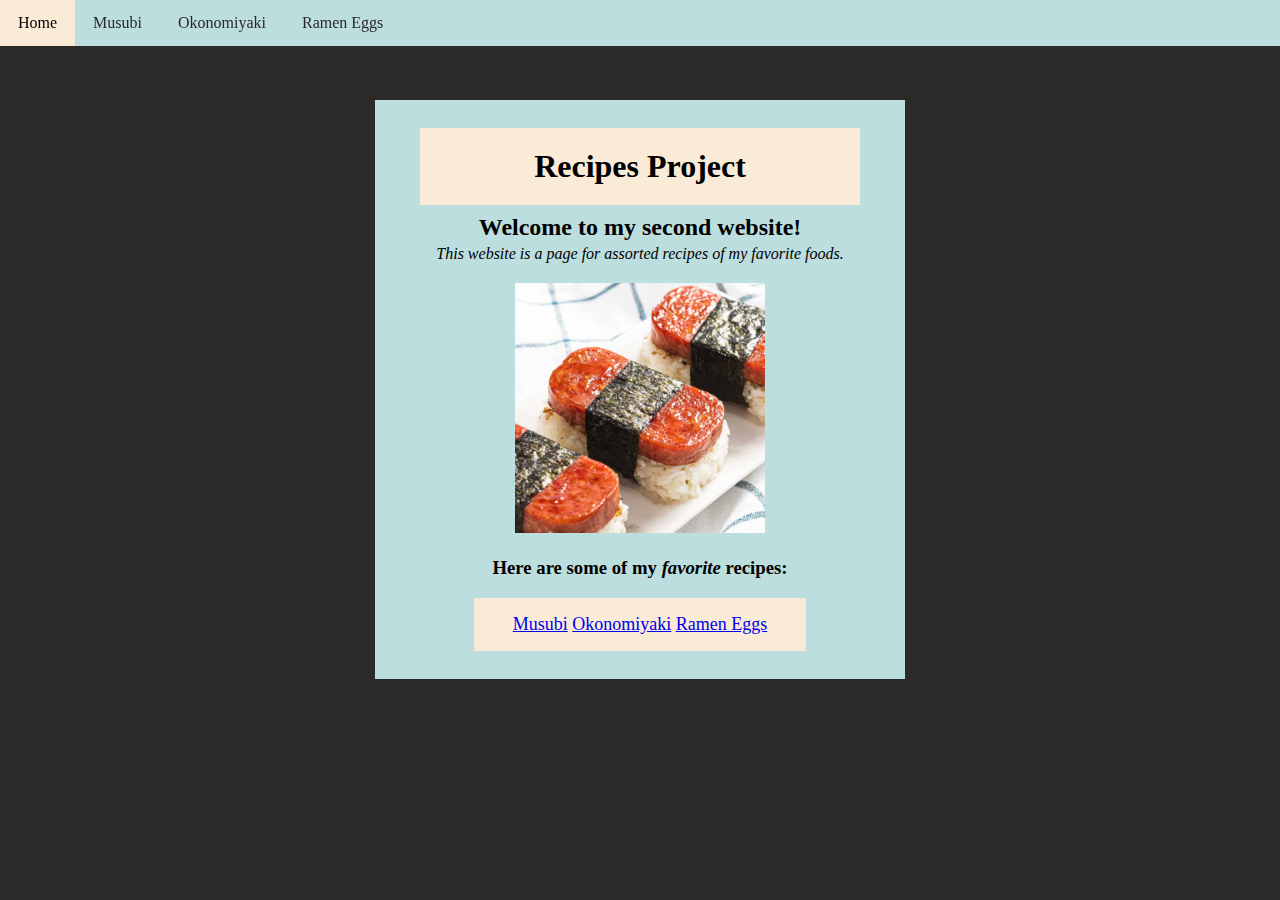
<file: index.html>
<!DOCTYPE html>
<html lang="en">
  <head>
    <meta charset="UTF-8">
    <title>The Odin Project "Recipes"</title>
    <link rel="stylesheet" href="style.css" />
  </head>
<body>
  <div class="navbar">
    <a href="index.html">Home</a>
    <a href="recipes/musubi.html">Musubi</a>
    <a href="recipes/okonomiyaki.html">Okonomiyaki</a>
    <a href="recipes/rameneggs.html">Ramen Eggs</a>
  </div>
  <div class="container">
    <div class="title"><h1>Recipes Project</h1></div>
    <div class="intro">Welcome to my second website!</div> 
    <div class="alttext">This website is a page for assorted recipes of my favorite foods.</div>
    <div class="pic">
      <img src="./images/spammusubi.jpg"alt="An image of a musubi"width="250" height=auto>
    </div>
    <h3>Here are some of my <em>favorite</em> recipes:</h3>
    <div class="list">
       <span class="link"><a href="recipes/musubi.html">Musubi</a></span>
        <span class="link"><a href="recipes/okonomiyaki.html">Okonomiyaki</a></span>
        <span class="link"><a href="recipes/rameneggs.html">Ramen Eggs</a></span>
    </div>
  </div>
</body>

</html>
</file>
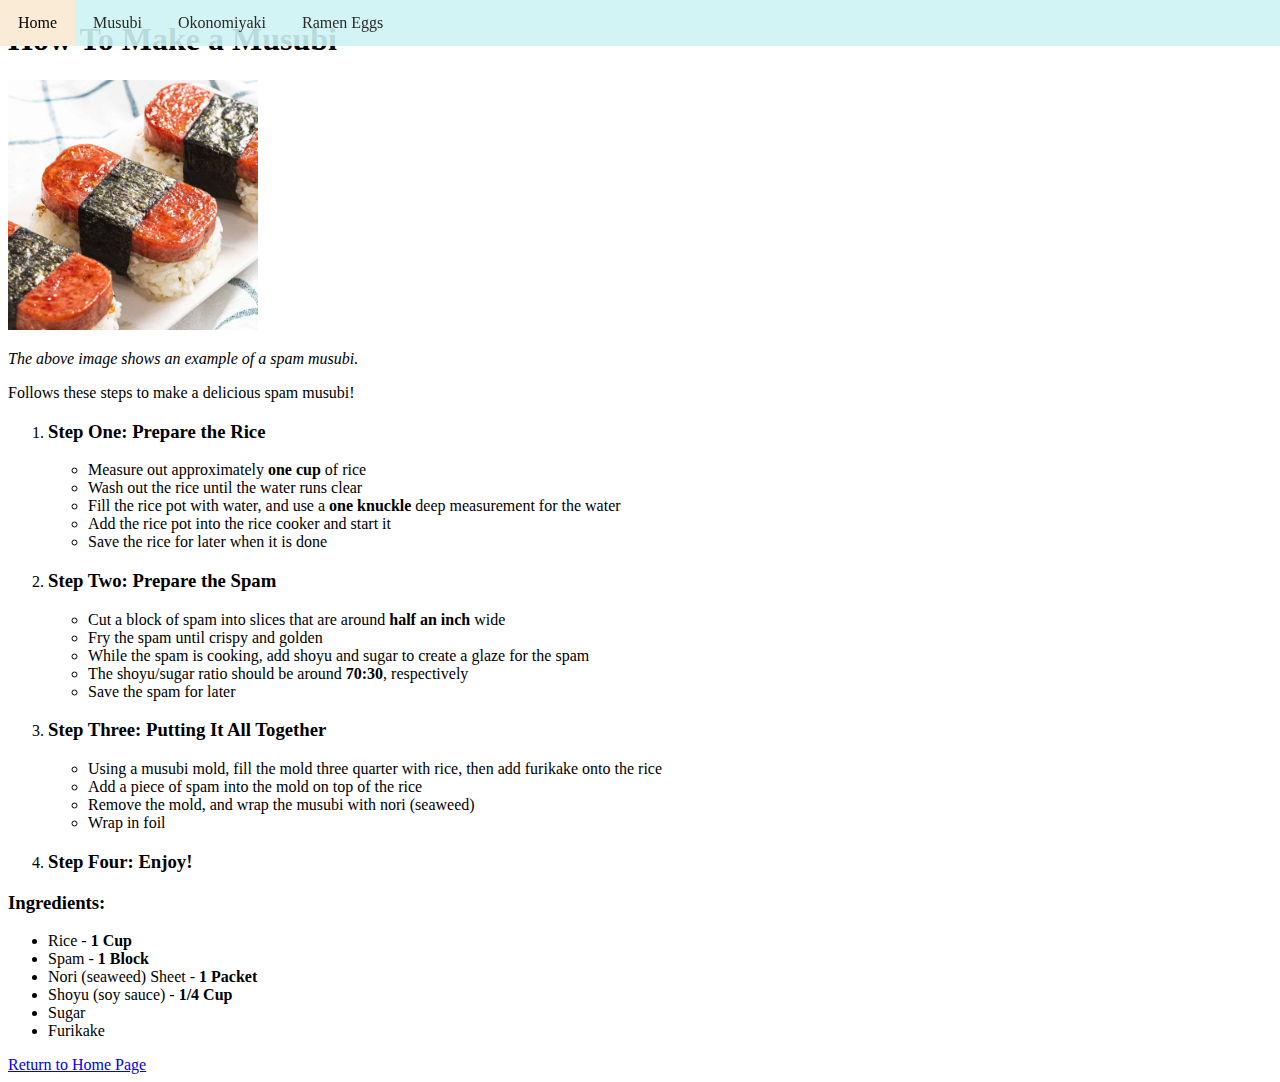
<file: recipes/musubi.html>
<!DOCTYPE html>
<html lang="en">
  <head>
    <meta charset="UTF-8">
    <title>Musubi Recipe</title>
    <link rel="stylesheet" href="style.css" />
  </head>
<body>
  <div class="navbar">
    <a href="../index.html">Home</a>
    <a href="musubi.html">Musubi</a>
    <a href="okonomiyaki.html">Okonomiyaki</a>
    <a href="rameneggs.html">Ramen Eggs</a>
  </div>
<div class="main">
<h1>How To Make a <strong>Musubi</strong></h1>
<p><img src="../images/spammusubi.jpg"alt="An image of a musubi"width="250" height="250"></p>
<p><em>The above image shows an example of a spam musubi.</em></p>
<p>Follows these steps to make a delicious spam musubi!</p>
<ol>
    <li><h3>Step One: Prepare the Rice</h3>
        <ul>
            <li>Measure out approximately <strong>one cup</strong> of rice</li>
            <li>Wash out the rice until the water runs clear</li>
            <li>Fill the rice pot with water, and use a <strong>one knuckle</strong> deep measurement for the water</li>
            <li>Add the rice pot into the rice cooker and start it </li>
            <li>Save the rice for later when it is done</li>
          </ul>
    </li>
    
    <li><h3>Step Two: Prepare the Spam</h3>
        <ul>
            <li>Cut a block of spam into slices that are around <strong>half an inch</strong> wide</li>
            <li>Fry the spam until crispy and golden</li>
            <li>While the spam is cooking, add shoyu and sugar to create a glaze for the spam</li>
            <li>The shoyu/sugar ratio should be around <strong>70:30</strong>, respectively </li>
            <li>Save the spam for later</li>
          </ul>
    </li>
    <li><h3>Step Three: Putting It All Together</h3>
        <ul>
            <li>Using a musubi mold, fill the mold three quarter with rice, then add furikake onto the rice</li>
            <li>Add a piece of spam into the mold on top of the rice</li>
            <li>Remove the mold, and wrap the musubi with nori (seaweed)</li>
            <li>Wrap in foil </li>
          </ul>
    </li>
    <li><h3>Step Four: Enjoy!</h3></li>
  </ol>
  <h3>Ingredients:</h3>
  <ul>
    <li>Rice - <strong>1 Cup</strong></li>
    <li>Spam - <strong>1 Block</strong></li>
    <li>Nori (seaweed) Sheet - <strong>1 Packet</strong></li>
    <li>Shoyu (soy sauce) - <strong>1/4 Cup</strong> </li>
    <li>Sugar</li>
    <li>Furikake</li>
  </ul>
<a href="../index.html">Return to Home Page</a>
</div>
</body>

</html>
</file>
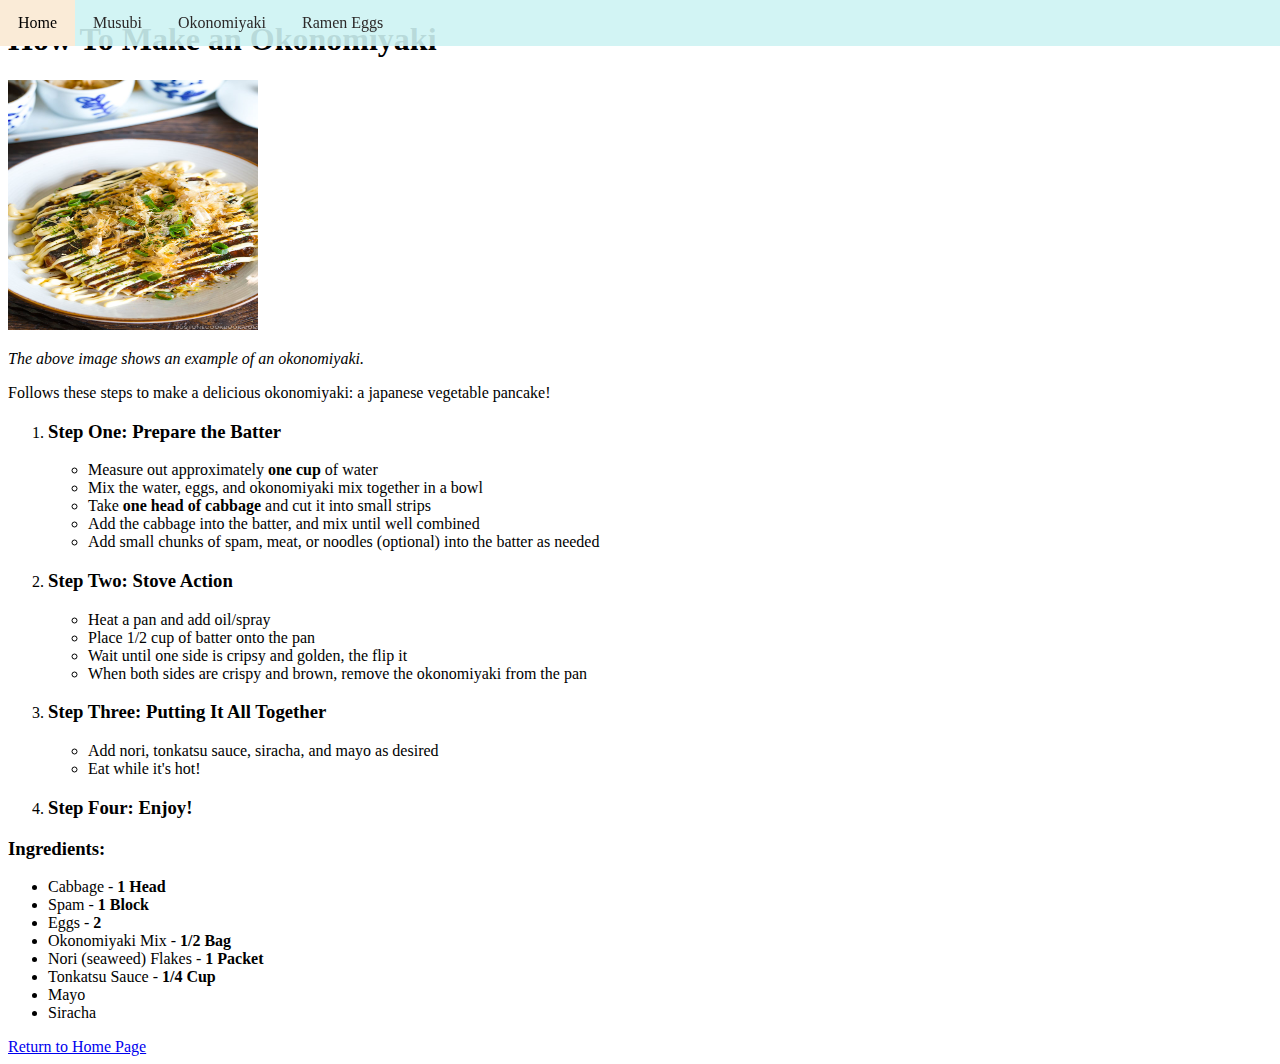
<file: recipes/okonomiyaki.html>
<!DOCTYPE html>
<html lang="en">
  <head>
    <meta charset="UTF-8">
    <title>Okonomiyaki Recipe</title>
    <link rel="stylesheet" href="style.css" />
  </head>
<body>
  <div class="navbar">
    <a href="../index.html">Home</a>
    <a href="musubi.html">Musubi</a>
    <a href="okonomiyaki.html">Okonomiyaki</a>
    <a href="rameneggs.html">Ramen Eggs</a>
  </div>
<div class="main">
<h1>How To Make an <strong>Okonomiyaki</strong></h1>
<p><img src="../images/okonomiyaki.jpg"alt="An image of an okonomiyaki"width="250" height="250"></p>
<p><em>The above image shows an example of an okonomiyaki.</em></p>
<p>Follows these steps to make a delicious okonomiyaki: a japanese vegetable pancake!</p>
<ol>
    <li><h3>Step One: Prepare the Batter</h3>
        <ul>
            <li>Measure out approximately <strong>one cup</strong> of water</li>
            <li>Mix the water, eggs, and okonomiyaki mix together in a bowl</li>
            <li>Take <strong>one head of cabbage</strong> and cut it into small strips</li>
            <li>Add the cabbage into the batter, and mix until well combined </li>
            <li>Add small chunks of spam, meat, or noodles (optional) into the batter as needed</li>
          </ul>
    </li>
    
    <li><h3>Step Two: Stove Action</h3>
        <ul>
            <li>Heat a pan and add oil/spray</li>
            <li>Place 1/2 cup of batter onto the pan</li>
            <li>Wait until one side is cripsy and golden, the flip it</li>
            <li>When both sides are crispy and brown, remove the okonomiyaki from the pan </li>
          </ul>
    </li>
    <li><h3>Step Three: Putting It All Together</h3>
        <ul>
            <li>Add nori, tonkatsu sauce, siracha, and mayo as desired</li>
            <li>Eat while it's hot!</li>
          </ul>
    </li>
    <li><h3>Step Four: Enjoy!</h3></li>
  </ol>
  <h3>Ingredients:</h3>
  <ul>
    <li>Cabbage - <strong>1 Head</strong></li>
    <li>Spam - <strong>1 Block</strong></li>
    <li>Eggs - <strong>2</strong></li>
    <li>Okonomiyaki Mix - <strong>1/2 Bag</strong></li>
    <li>Nori (seaweed) Flakes - <strong>1 Packet</strong></li>
    <li>Tonkatsu Sauce - <strong>1/4 Cup</strong> </li>
    <li>Mayo</li>
    <li>Siracha</li>
  </ul>
<a href="../index.html">Return to Home Page</a>
</div>
</body>

</html>
</file>
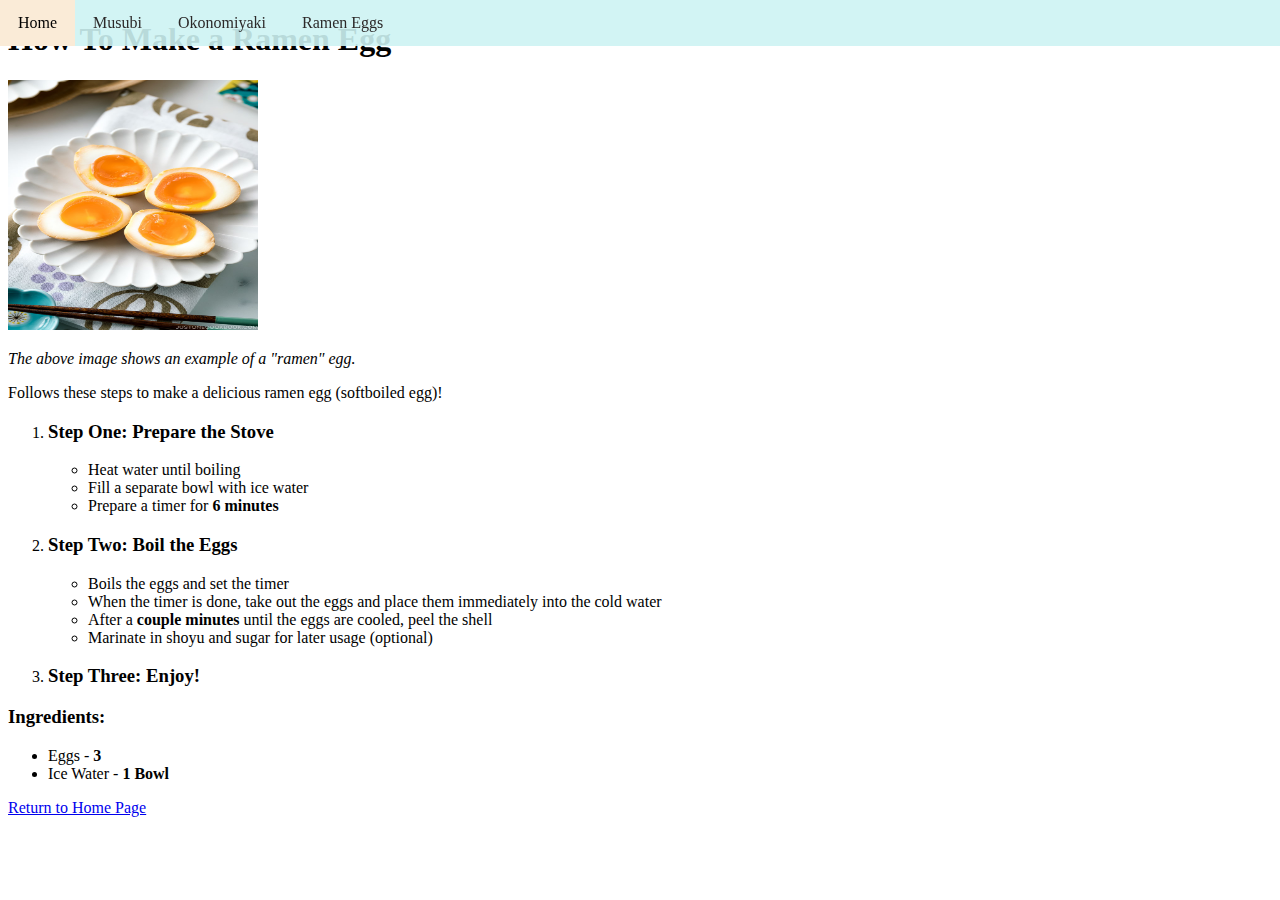
<file: recipes/rameneggs.html>
<!DOCTYPE html>
<html lang="en">
  <head>
    <meta charset="UTF-8">
    <title>Ramen Eggs Recipe</title>
    <link rel="stylesheet" href="style.css" />
  </head>
<body>
  <div class="navbar">
    <a href="../index.html">Home</a>
    <a href="musubi.html">Musubi</a>
    <a href="okonomiyaki.html">Okonomiyaki</a>
    <a href="rameneggs.html">Ramen Eggs</a>
  </div>
<div class="main">
<h1>How To Make a <strong>Ramen Egg</strong></h1>
<p><img src="../images/rameneggs.jpg"alt="An image of a ramen eggs"width="250" height="250"></p>
<p><em>The above image shows an example of a "ramen" egg.</em></p>
<p>Follows these steps to make a delicious ramen egg (softboiled egg)!</p>
<ol>
    <li><h3>Step One: Prepare the Stove</h3>
        <ul>
            <li>Heat water until boiling</li>
            <li>Fill a separate bowl with ice water</li>
            <li>Prepare a timer for <strong>6 minutes</strong></li>
          </ul>
    </li>
    
    <li><h3>Step Two: Boil the Eggs</h3>
        <ul>
            <li>Boils the eggs and set the timer</li>
            <li>When the timer is done, take out the eggs and place them immediately into the cold water</li>
            <li>After a <strong>couple minutes</strong> until the eggs are cooled, peel the shell</li>
            <li>Marinate in shoyu and sugar for later usage (optional)</li>
          </ul>
    </li>
    <li><h3>Step Three: Enjoy!</h3></li>
  </ol>
  <h3>Ingredients:</h3>
  <ul>
    <li>Eggs - <strong>3</strong></li>
    <li>Ice Water - <strong>1 Bowl</strong></li>
  </ul>
<a href="../index.html">Return to Home Page</a>
</div>
</body>

</html>
</file>
<file: style.css>
/* The navigation bar */
.navbar {
    overflow: hidden;
    background-color: rgba(205, 243, 243, 0.897);
    position: fixed; /* Set the navbar to fixed position */
    top: 0; /* Position the navbar at the top of the page */
    width: 100%; /* Full width */
    margin-left:-8px;
  }
  
  /* Links inside the navbar */
  .navbar a {
    float: left;
    display: block;
    color: rgb(44, 41, 41);
    text-align: center;
    padding: 14px 18px;
    text-decoration: none;
  }
  
  /* Change background on mouse-over */
  .navbar a:hover {
    background: antiquewhite;
    color: black;
  }
  
.container {
    background-color:rgba(205, 243, 243, 0.897);
    width: 500px;
    margin: 100px auto;
    padding-top: 12px;
    padding-bottom:12px;
    padding-right: 15px;
    padding-left: 15px;
}
body {
    background-color:rgb(44, 41, 41);
    font-family: Proxima Nova;
}
h1 {
    text-align:center;
    background-color:antiquewhite;
    font-weight:bolder; 
    width:400px;
    margin: 16px auto;
    padding: 20px; 
}
p {
    text-align:center;
}
.intro {
    font-size:x-large;
    text-align:center;
    font-weight:bolder;
    margin-top:-7px;
}
.alttext {
    margin-top:4px;
    text-align:center;
    font-style:italic;
}
.pic {
    margin: 20px;
    text-align:center;
    
}
h3 {
    text-align:center;
}

.list {
    background-color:antiquewhite;
    font-size:large;
    text-align:center;
    width: 300px;
    padding: 16px;
    margin: 16px auto;
}
</file>
<file: recipes/style.css>
.navbar {
    overflow: hidden;
    background-color: rgba(205, 243, 243, 0.897);
    position: fixed; /* Set the navbar to fixed position */
    top: 0; /* Position the navbar at the top of the page */
    width: 100%; /* Full width */
    margin-left:-8px;
  }
  
  /* Links inside the navbar */
  .navbar a {
    float: left;
    display: block;
    color: rgb(44, 41, 41);
    text-align: center;
    padding: 14px 18px;
    text-decoration: none;
  }
  
  /* Change background on mouse-over */
  .navbar a:hover {
    background: antiquewhite;
    color: black;
  }
  .main {
    margin-top: 20px;
  }
</file>
